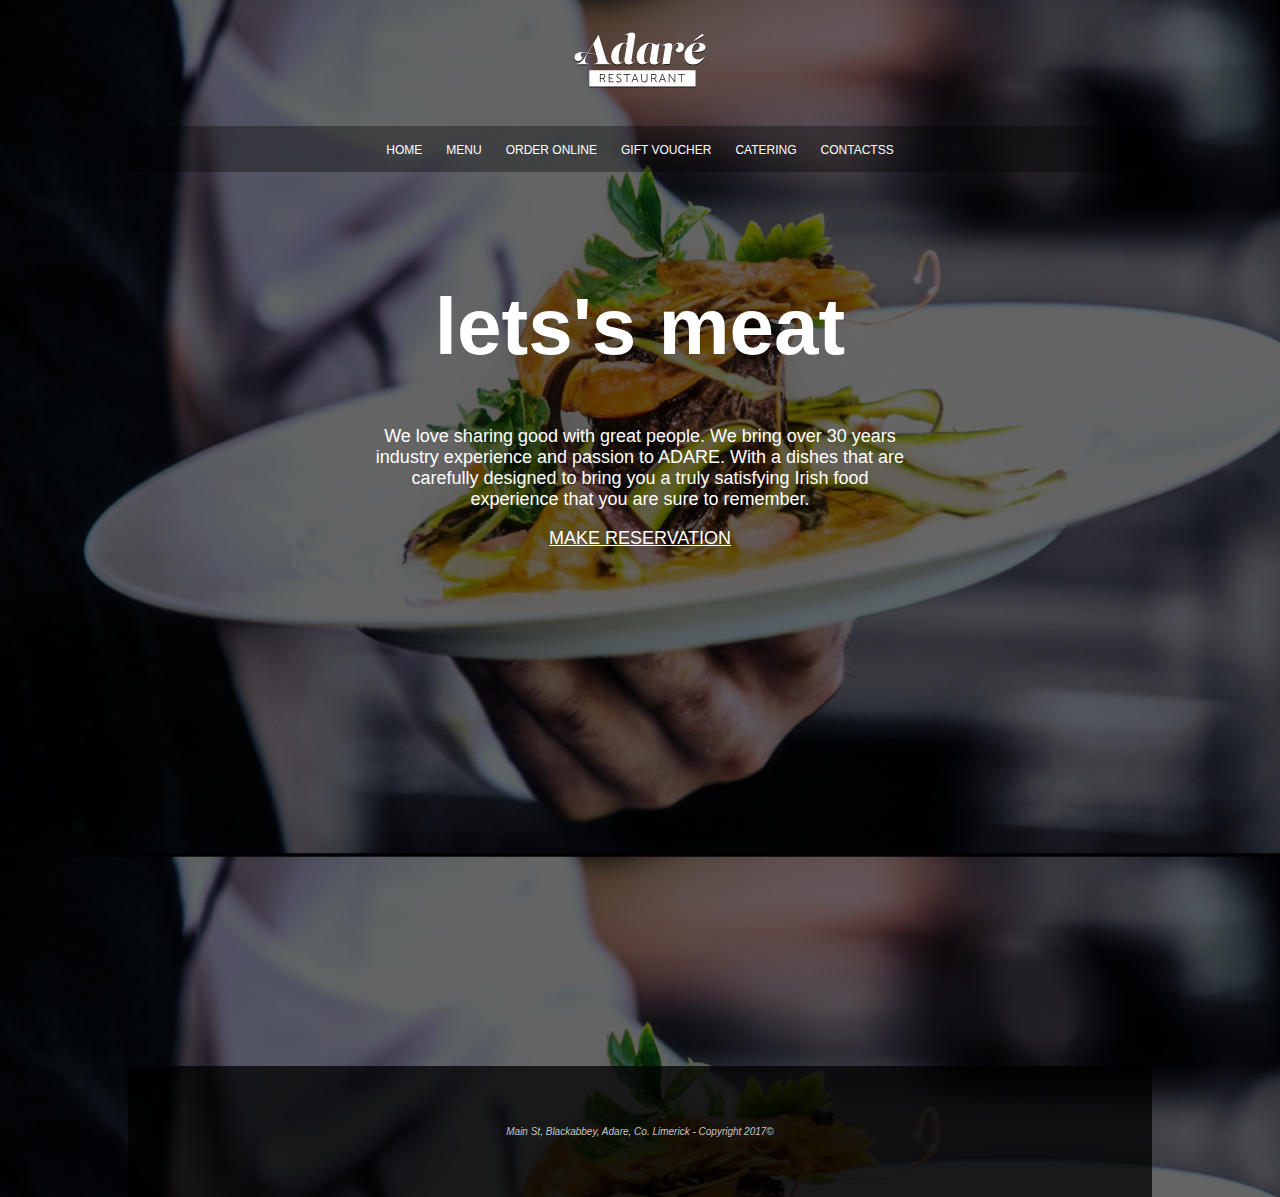
<file: fancy-dot-restaurant/index.html>
<!DOCTYPE html>
<html lang="en">
<head>
    <meta charset="UTF-8">
    <meta http-equiv="X-UA-Compatible" content="IE=edge">
    <meta name="viewport" content="width=device-width, initial-scale=1.0">
    <title>Adare Restaurant</title>
    <link rel = "icon" href = "images/dish.png" type = "title logo">
    <link rel="stylesheet" href="style.css">
    <!--<link rel="shortcut icon" href="/favicon.ico" />-->
</head>
<body>
    <div class="container">
        <header>
            <img src="images/logo-adare-restaurant.png" alt="Logo for Fancy Dots">
        </header>
        <nav>
            <a href="#">HOME</a>
            <a href="#">MENU</a>
            <a href="#">ORDER ONLINE</a>
            <a href="#">GIFT VOUCHER</a>
            <a href="#">CATERING</a>
            <a href="#">CONTACTSS</a>
        </nav>
        <main>
            <h1>lets's meat</h1>
            <p>We love sharing good with great people. We bring over 30 years industry experience and passion to ADARE. With a dishes that are carefully designed to bring you a truly satisfying Irish food experience that you are sure to remember.</p>
            <a href="mailto:ryakirthi10@gmail.com?Subject=Reservation" target="_blank">MAKE RESERVATION</a>
        </main>
        <section class="map">
            <iframe src="https://www.google.com/maps/embed?pb=!1m18!1m12!1m3!1d3916.5324678056227!2d76.97618461483765!3d10.998619058060482!2m3!1f0!2f0!3f0!3m2!1i1024!2i768!4f13.1!3m3!1m2!1s0x3ba85991e7bdc693%3A0xc6f1e6479e4336f!2sINDCHICOO!5e0!3m2!1sen!2sin!4v1633606054161!5m2!1sen!2sin" width="1024" height="400" style="border:0;" allowfullscreen="" loading="lazy"></iframe>
        </section>
        <footer>
            <p>Main St, Blackabbey, Adare, Co. Limerick - Copyright 2017©</p>
        </footer>
    </div>
</body>
</html>
</file>
<file: fancy-dot-restaurant/style.css>
html{
    height: 100px;
}
body{
    background-color: #2F3035;
    background-image: url(images/background-adare-restaurant.jpg);
    background-size: cover;
    /* background-repeat: no-repeat; */
}
.container{
    margin: auto;
    width: 1024px;
}
header{
    height: 118px;
    text-align: center;
}
nav{
    background-color: rgb(0,0,0,0.338);
    text-align: center;
    padding-top: 14px;
    padding-bottom: 14px;
}
nav a{
    text-decoration: none;
    font-size: 12px;
    padding-left: 10px;
    padding-right: 10px;
}
main{
    height: 350px;
    text-align: center;
    padding: 55px 240px 55px 240px;
}
footer{
    background-color: rgba(0, 0, 0, 0.750);
    padding-top:50px;
    padding-bottom: 50px;
}
footer p{
    text-align: center;
    color:rgb(198,198,198);
    font-family: Arial, Helvetica, sans-serif;
    font-style: italic;
    font-size: 10px;
}
h1{
    font-size: 80px;
    color: white;
    font-family: Arial, Helvetica, sans-serif;
}
p{
    font-size: 18px;
    color: white; 
    font-family: Arial, Helvetica, sans-serif; 
}
a{
    font-size: 18px;
    color: white; 
    font-family: Arial, Helvetica, sans-serif;   
}
nav a{
    text-decoration: none;
}
.map{
    padding-bottom: 10px;
    margin-bottom: 20px;
}
/* scrollbar css */
/* width */
::-webkit-scrollbar {
    width: 5px;
  }
  
  /* Track */
  ::-webkit-scrollbar-track {
    background: #f1f1f1;
  }
  
  /* Handle */
  ::-webkit-scrollbar-thumb {
    background: rgb(82, 79, 79);
  }
  
  /* Handle on hover */
  ::-webkit-scrollbar-thumb:hover {
    background: #555;
  }
</file>
